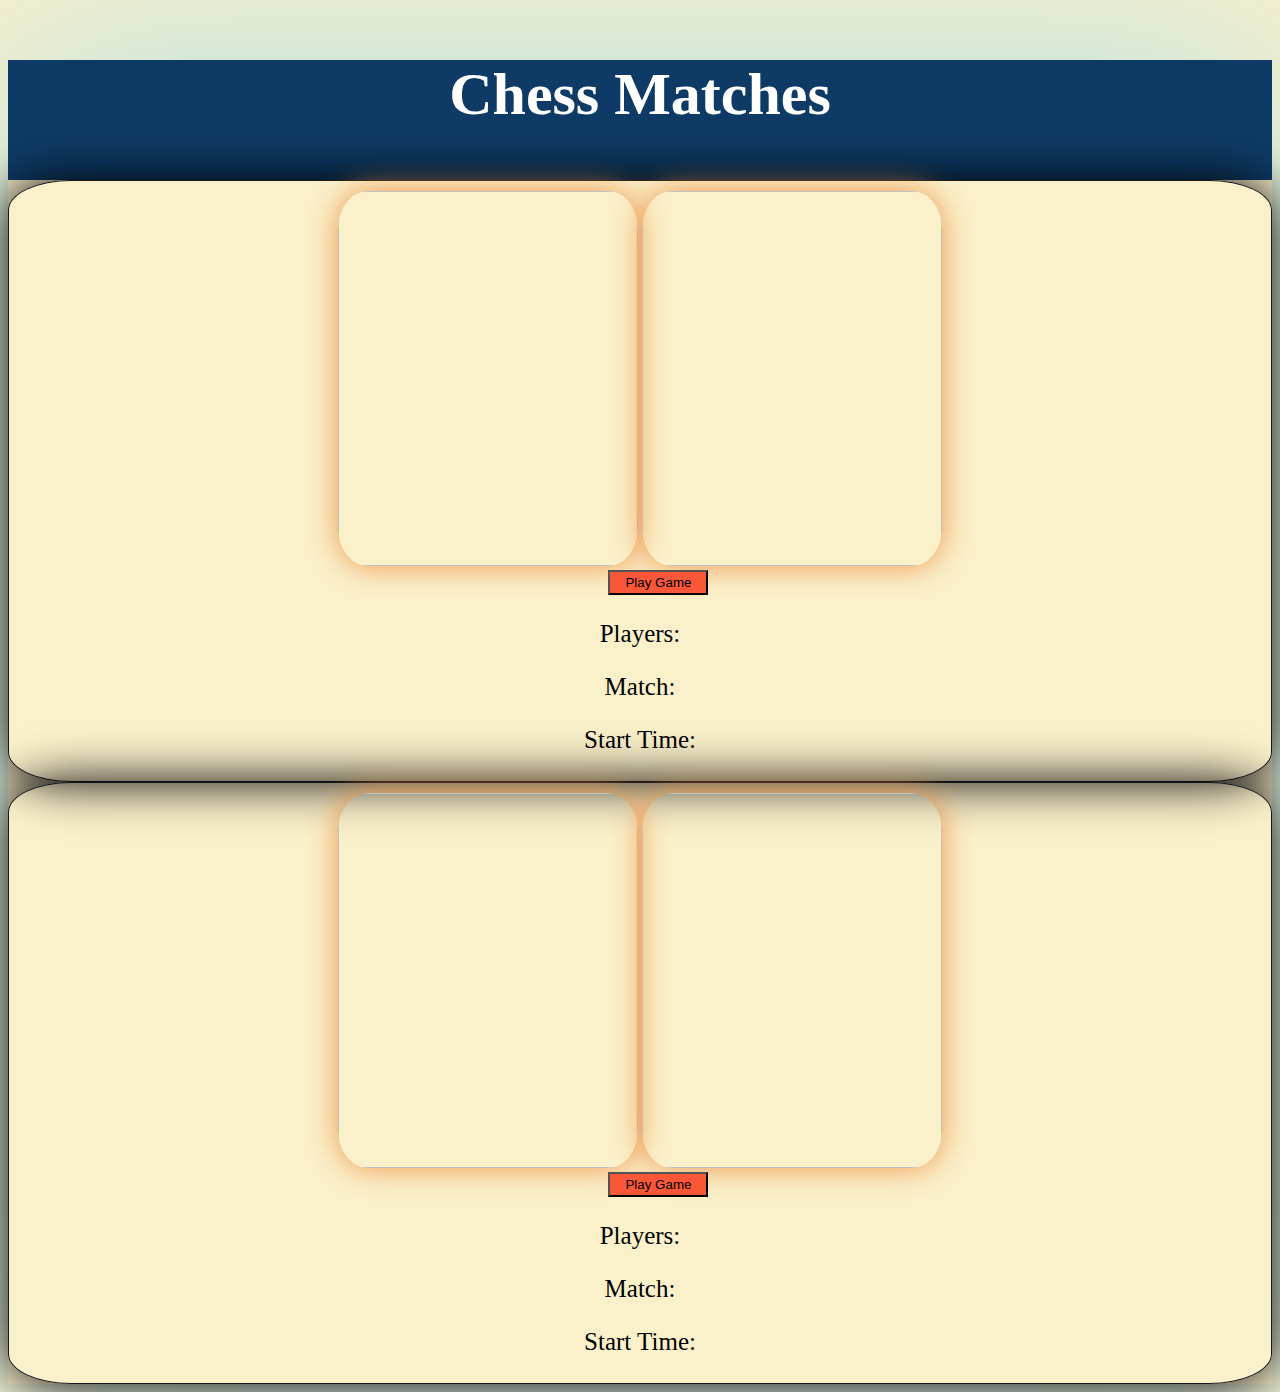
<file: chessJsonsWithServer/chessJsonsWithServer/project/htmls/ChessGamesInfo.html>
<!DOCTYPE html>
<html lang="en">

<head>
    <link rel="stylesheet" href="../content/styles/Style.css">
    <meta charset="UTF-8">
    <script src="https://ajax.googleapis.com/ajax/libs/jquery/3.3.1/jquery.min.js"></script>
    <title>Chess Players</title>
</head>

<body>
    <div id="headerr" class="mainText">
        <h1>
            <p>Chess Matches</p>
        </h1>
    </div>

    <div id="first" class="person">
        <div class="twoImages">
            <img class="firstImage">
            <img class="secondImage">
        </div>
        <a><button class="btn"> Play Game</button></a>
        <p class="vs">Players: </p>
        <p class="vs">Match: </p>
        <p class="vs">Start Time: </p>
    </div>

    <div id="second" class="person">
        <div class="twoImages">
            <img class="firstImage">
            <img class="secondImage">
        </div>
        <a><button class="btn">Play Game</button></a>
        <p class="vs">Players: </p>
        <p class="vs">Match: </p>
        <p class="vs">Start Time: </p>
    </div>
    <script src="../content/scripts/Constants.js"></script>
    <script src="../content/scripts/GetJsonFromServerUse.js"></script>
    <script src="../content/scripts/View/ViewMethods.js"></script>
    <script src="../content/scripts/ChessGamesInfo.js"></script>
</body>

</html>
</file>
<file: chessJsonsWithServer/chessJsonsWithServer/project/content/styles/Style.css>
body{
    background-color: #FAF0CA;
    box-shadow: 0px 0px 200px #B0E0E6;
}

img{
    box-shadow: 0px 0px 30px #EE964B;
    width: 300px;
    height: 375px;
    transition: transform 0.5s;
    border-radius: 10%;
}

img:hover {
    transform: scale(1.08);
    box-shadow: 0px 0px 30px #222120;
}

p{
    text-align: center;
    transition: transform 0.5s;
}

p:hover{
    transform: scale(1.3);
    box-shadow: 0px 0px 30px #613407;
}

.mainText{
    text-align: center;
    color: white;
    font-size: 30px;
    
}

.person{
    height: 600px;
    border: 1px solid;
    border-color: rgb(23, 22, 26);
    box-shadow: 0px 0px 50px #000000;
    border-radius: 5%;
}
.imagePosition{
    margin-top: 14px;
    display: block;
    margin-left: auto;
    margin-right: auto;
    width: 300px;
    height: 375px;
}

.name{
    font-size: 20px;
}

.country{
    font-size: 18px;
}

.born{
    font-size: 18px;
}

.age{
    font-size: 18px;
}

.twoImages{
    text-align: center;
    margin-top: 10px;
}

.btn{
    position: relative;
    left: 47.5%;
    width: 100px;
    height: 25px;
    background-color: #F95738;
    transition: all 0.5s;
}

.btn:hover{
    background-color: #B0E0E6;
    transform: scale(1.1);
}

.vs{
    font-size: 25px;
}

#headerr{
    height: 120px;
    background-color: #0D3B66;
}
</file>
